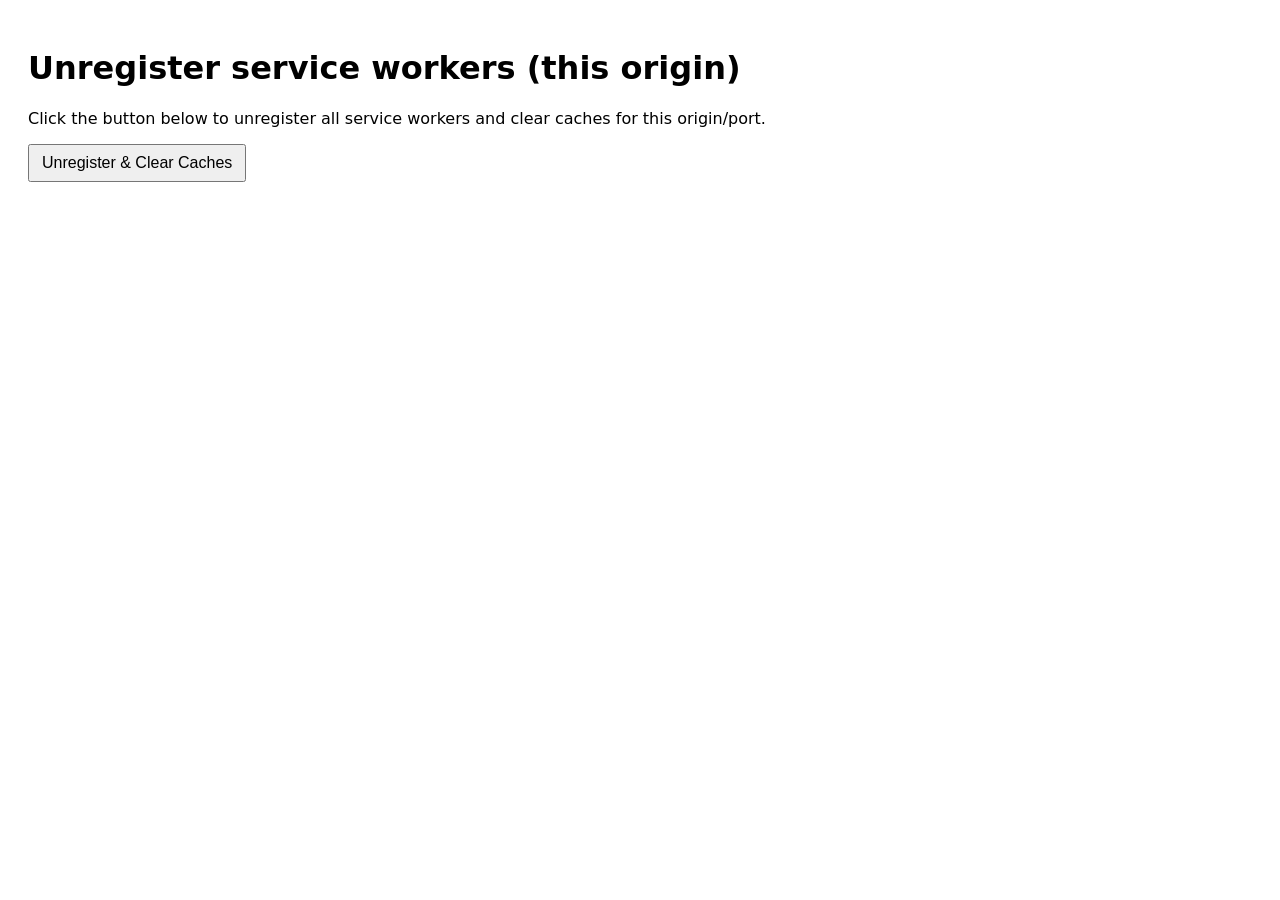
<file: frontend/public/unregister-sw.html>
<!doctype html>
<html lang="en">
  <head>
    <meta charset="utf-8" />
    <meta name="viewport" content="width=device-width,initial-scale=1" />
    <title>Unregister Service Workers</title>
    <style>body{font-family:system-ui,Segoe UI,Roboto,Helvetica,Arial,sans-serif;padding:20px}button{padding:8px 12px;font-size:16px}</style>
  </head>
  <body>
    <h1>Unregister service workers (this origin)</h1>
    <p>Click the button below to unregister all service workers and clear caches for this origin/port.</p>
    <button id="run">Unregister & Clear Caches</button>
    <pre id="out"></pre>

    <script>
      async function run() {
        const out = document.getElementById('out');
        if (!('serviceWorker' in navigator)) {
          out.textContent = 'Service Worker API not available in this browser.';
          return;
        }
        try {
          const regs = await navigator.serviceWorker.getRegistrations();
          for (const r of regs) {
            try { await r.unregister(); } catch(e) { /* ignore */ }
          }
          const keys = await caches.keys();
          for (const k of keys) {
            try { await caches.delete(k); } catch(e) { /* ignore */ }
          }
          out.textContent = `Unregistered ${regs.length} registrations and cleared ${keys.length} caches. Reloading...`;
          setTimeout(()=>location.reload(true), 800);
        } catch (err) {
          out.textContent = 'Error: ' + err;
        }
      }
      document.getElementById('run').addEventListener('click', run);
    </script>
  </body>
</html>
</file>
